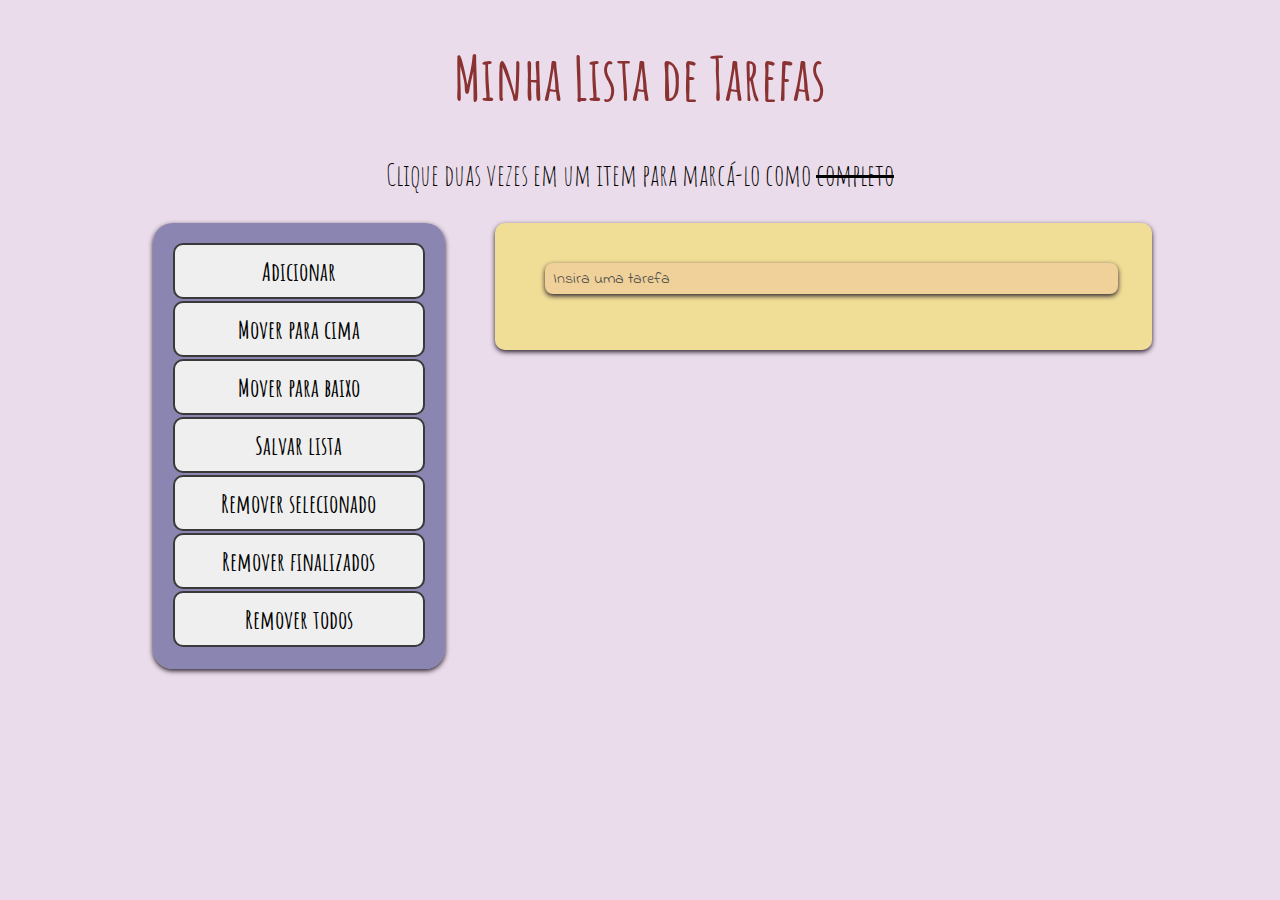
<file: index.html>
<!DOCTYPE html>
<html lang="pt-br">

  <head>
    <meta charset="UTF-8">
    <meta http-equiv="X-UA-Compatible" content="IE=edge">
    <meta name="viewport" content="width=device-width, initial-scale=1.0">
    <link rel="preconnect" href="https://fonts.googleapis.com">
    <link rel="preconnect" href="https://fonts.gstatic.com" crossorigin>
    <link href="https://fonts.googleapis.com/css2?family=Amatic+SC:wght@400;700&display=swap" rel="stylesheet">
    <link rel="preconnect" href="https://fonts.googleapis.com">
    <link rel="preconnect" href="https://fonts.gstatic.com" crossorigin>
    <link href="https://fonts.googleapis.com/css2?family=Indie+Flower&display=swap" rel="stylesheet">
    <link rel="stylesheet" href="style.css">
    <title>Todo List</title>
  </head>

  <body>
    <header>
      <h1>Minha Lista de Tarefas</h1>
      <p id="funcionamento">Clique duas vezes em um item para marcá-lo como <span>completo</span></p>
    </header>
    <main>
      <section id="containerNav">
        <button id="criar-tarefa">Adicionar</button>
        <button id="mover-cima">Mover para cima</button>
        <button id="mover-baixo">Mover para baixo</button>
        <button id="salvar-tarefas">Salvar lista</button>
        <button id="remover-selecionado">Remover selecionado</button>
        <button id="remover-finalizados">Remover finalizados</button>
        <button id="apaga-tudo">Remover todos</button>
      </section>

      <section id="container">
        <div id="containerList">
          <input id="texto-tarefa" type="text" placeholder="Insira uma tarefa">
          <ol id="lista-tarefas"></ol>
        </div>
      </section>

    </main>
    <script src="script.js"></script>
  </body>
</html>
</file>
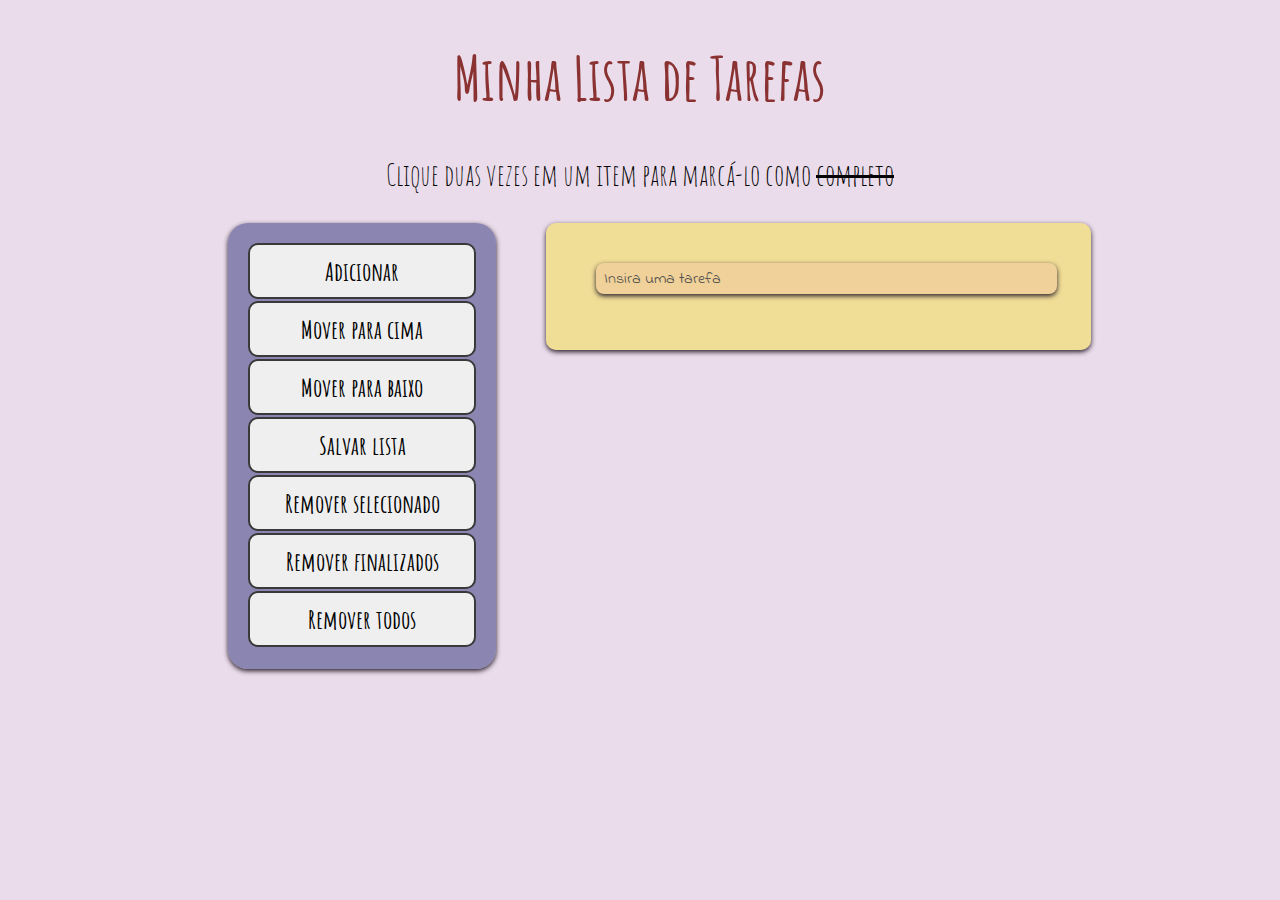
<file: src/index.html>
<!DOCTYPE html>
<html lang="pt-br">

  <head>
    <meta charset="UTF-8">
    <meta http-equiv="X-UA-Compatible" content="IE=edge">
    <meta name="viewport" content="width=device-width, initial-scale=1.0">
    <link rel="preconnect" href="https://fonts.googleapis.com">
    <link rel="preconnect" href="https://fonts.gstatic.com" crossorigin>
    <link href="https://fonts.googleapis.com/css2?family=Amatic+SC:wght@400;700&display=swap" rel="stylesheet">
    <link rel="preconnect" href="https://fonts.googleapis.com">
    <link rel="preconnect" href="https://fonts.gstatic.com" crossorigin>
    <link href="https://fonts.googleapis.com/css2?family=Indie+Flower&display=swap" rel="stylesheet">
    <link rel="stylesheet" href="style.css">
    <title>Project to do List</title>
  </head>

  <body>
    <header>
      <h1>Minha Lista de Tarefas</h1>
      <p id="funcionamento">Clique duas vezes em um item para marcá-lo como <span>completo</span></p>
    </header>
    <main>
      <aside id="containerNav">
        <button id="criar-tarefa">Adicionar</button>
        <button id="mover-cima">Mover para cima</button>
        <button id="mover-baixo">Mover para baixo</button>
        <button id="salvar-tarefas">Salvar lista</button>
        <button id="remover-selecionado">Remover selecionado</button>
        <button id="remover-finalizados">Remover finalizados</button>
        <button id="apaga-tudo">Remover todos</button>
      </aside>
      <section id="container">

        <div id="containerList">
          <input id="texto-tarefa" type="text" placeholder="Insira uma tarefa">
          <ol id="lista-tarefas"></ol>
        </div>
      </section>
    </main>
    <script src="script.js"></script>
  </body>
</html>
</file>
<file: style.css>
body {
  font-family: 'Amatic SC', cursive;
  background-color: rgb(234, 220, 234);
}

header {
  text-align: center;
}

header h1 {
  font-size: 60px;
  font-weight: bold;
  color: rgb(138, 49, 49);
}

header p {
  font-size: 30px;
}

header p span {
  text-decoration: line-through;
}

main {
  display: flex;
  justify-content: center;
}

#containerNav {
  background-color: rgb(75, 75, 139, 0.6);
  box-shadow: 0px 2px 5px rgb(41, 29, 43);
  border-radius: 20px;
  padding: 20px 20px;
  margin-right: 50px;
  width: 20%;
}

#containerNav button {
  width: 100%;
  padding: 10px 20px;
  margin-bottom: 2px;
  cursor: pointer;
  border-radius: 10px;
  border: 2px solid rgb(11, 11, 11, 0.8);
  font-size: 26px;
  font-weight: bold;
  font-family: 'Amatic SC', cursive;
}

#container {
  width: 50%;
}

input {
  padding: 8px;
  margin: 20px auto 20px auto;
  border-radius: 8px;
  border: none;
  box-shadow: 0px 2px 5px rgb(41, 29, 43);
  background-color:rgb(245, 2, 220, 0.05);
  width: 100%;
}

input::placeholder {
  color: rgb(79, 77, 77);
  font-size: 16px;
  font-family: 'Indie Flower', cursive;
}

#containerList {
  width: 88%;
  box-shadow: 0px 2px 5px rgb(41, 29, 43);
  background-color: rgb(249, 223, 24, 0.4);
  padding: 20px 50px;
  border-radius: 10px;
}

#lista-tarefas li {
  font-size: 25px;
  margin-bottom: 10px;
  list-style-type:circle;
  font-family: 'Indie Flower', cursive;
}

.selected {
  background-color: rgb(128, 128, 128);
  border-radius: 5px;
  width: 80%;
}

.completed {
  text-decoration: line-through solid rgb(0, 0, 0);
}

@media (max-width: 900px ) {
  main {
    flex-direction: column;
  }

  #containerNav {
    width: 90%;
    display: flex;
  }

  #containerNav button {
    padding: 10px 10px;
  }

  #container {
    width: 92%;
    margin-top: 3%;
  }
}

@media (max-width: 780px ) {

  #containerNav {
    flex-wrap: wrap;
    justify-content: center;
  }

  #containerNav button {
    width: 50%;
  }
}
</file>
<file: src/style.css>
body {
  font-family: 'Amatic SC', cursive;
  background-color: rgb(234, 220, 234);
}

header {
  text-align: center;
}

header h1 {
  font-size: 60px;
  font-weight: bold;
  color: rgb(138, 49, 49);
}

header p {
  font-size: 30px;
}

header p span {
  text-decoration: line-through;
}

main {
  display: flex;
  justify-content: center;
}

#containerNav {
  background-color: rgb(75, 75, 139, 0.6);
  box-shadow: 0px 2px 5px rgb(41, 29, 43);
  border-radius: 20px;
  padding: 20px 20px;
  margin-right: 50px;
  width: 18%;
}

#containerNav button {
  display: block;
  width: 100%;
  padding: 10px 20px;
  margin-bottom: 2px;
  cursor: pointer;
  border-radius: 10px;
  border: 2px solid rgb(11, 11, 11, 0.8);
  font-size: 26px;
  font-weight: bold;
  font-family: 'Amatic SC', cursive;
}

#container {
  display: block;
  width: 40%;
}

input {
  padding: 8px;
  margin: 20px auto 20px auto;
  border-radius: 8px;
  border: none;
  box-shadow: 0px 2px 5px rgb(41, 29, 43);
  background-color:rgb(245, 2, 220, 0.05);
  width: 100%;
}

input::placeholder {
  color: rgb(79, 77, 77);
  font-size: 16px;
  font-family: 'Indie Flower', cursive;
}

#containerList {
  width: 88%;
  box-shadow: 0px 2px 5px rgb(41, 29, 43);
  background-color: rgb(249, 223, 24, 0.4);
  padding: 20px 50px;
  border-radius: 10px;
}

#lista-tarefas li {
  font-size: 25px;
  margin-bottom: 10px;
  list-style-type:circle;
  font-family: 'Indie Flower', cursive;
}

.selected {
  background-color: rgb(128, 128, 128);
  border-radius: 5px;
  width: 80%;
}

.completed {
  text-decoration: line-through solid rgb(0, 0, 0);
}
</file>
